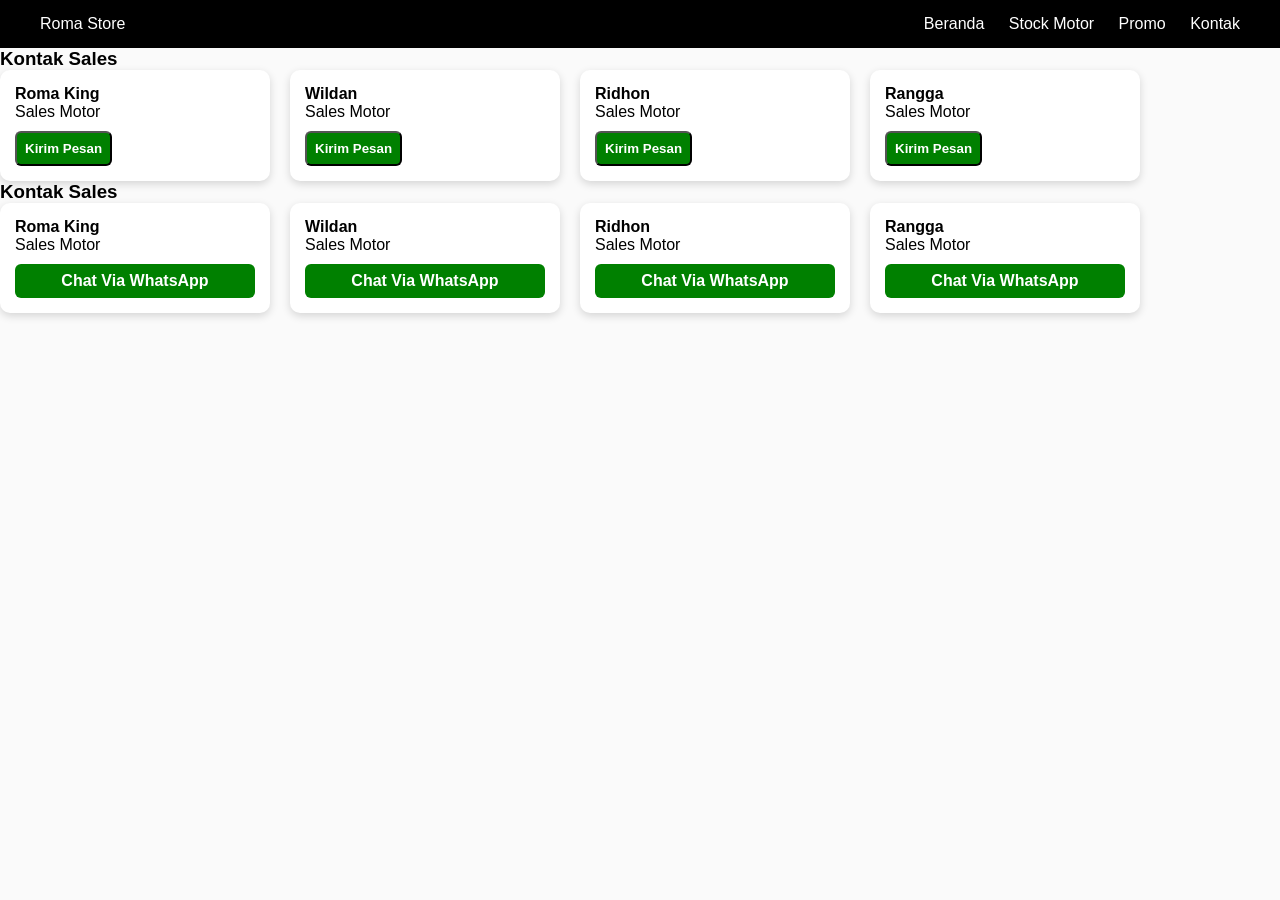
<file: kontak.html>
<!DOCTYPE html>
<html lang="id">
<head>
    <meta charset="UTF-8">
    <meta name="viewport" content="width=device-width, initial-scale=1.0">
    <title>Kontak Roma Store</title>
    <link rel="stylesheet" href="style.css">
</head>
<body>

<header class="nav">
    <div class="logo">Roma Store</div>
    <ul class="menu">
        <li><a href="index.html">Beranda</a></li>
        <li><a href="index.html">Stock Motor</a></li>
        <li><a href="promo.html">Promo</a></li>
        <li><a href="kontak.html" class="active">Kontak</a></li>
    </ul>
</header>
<section class="content">
    <h3>Kontak Sales</h3>
    <div id="kontakList" class="kontak-list"></div>
</section>

<script src="kontak.js"></script>

<section class="content">
    <h3>Kontak Sales</h3>

    <div class="kontak-list">
        <div class="kontak-card">
            <h4>Roma King</h4>
            <p>Sales Motor</p>
            <a class="wa" href="https://wa.me/6283142109714?text=Halo%20saya%20ingin%20tanya%20motor" target="_blank">Chat Via WhatsApp</a>
        </div>

        <div class="kontak-card">
            <h4>Wildan</h4>
            <p>Sales Motor</p>
            <a class="wa" href="https://wa.me/6285166664321?text=Halo%20bang" target="_blank">Chat Via WhatsApp</a>
        </div>

        <div class="kontak-card">
            <h4>Ridhon</h4>
            <p>Sales Motor</p>
            <a class="wa" href="https://wa.me/6288902934604?text=Mau%20tanya%20motor" target="_blank">Chat Via WhatsApp</a>
        </div>

        <div class="kontak-card">
            <h4>Rangga</h4>
            <p>Sales Motor</p>
            <a class="wa" href="https://wa.me/6283867101749?text=Min%20motor%20masih%20ada?" target="_blank">Chat Via WhatsApp</a>
        </div>
    </div>
</section>

</body>
</html>
</file>
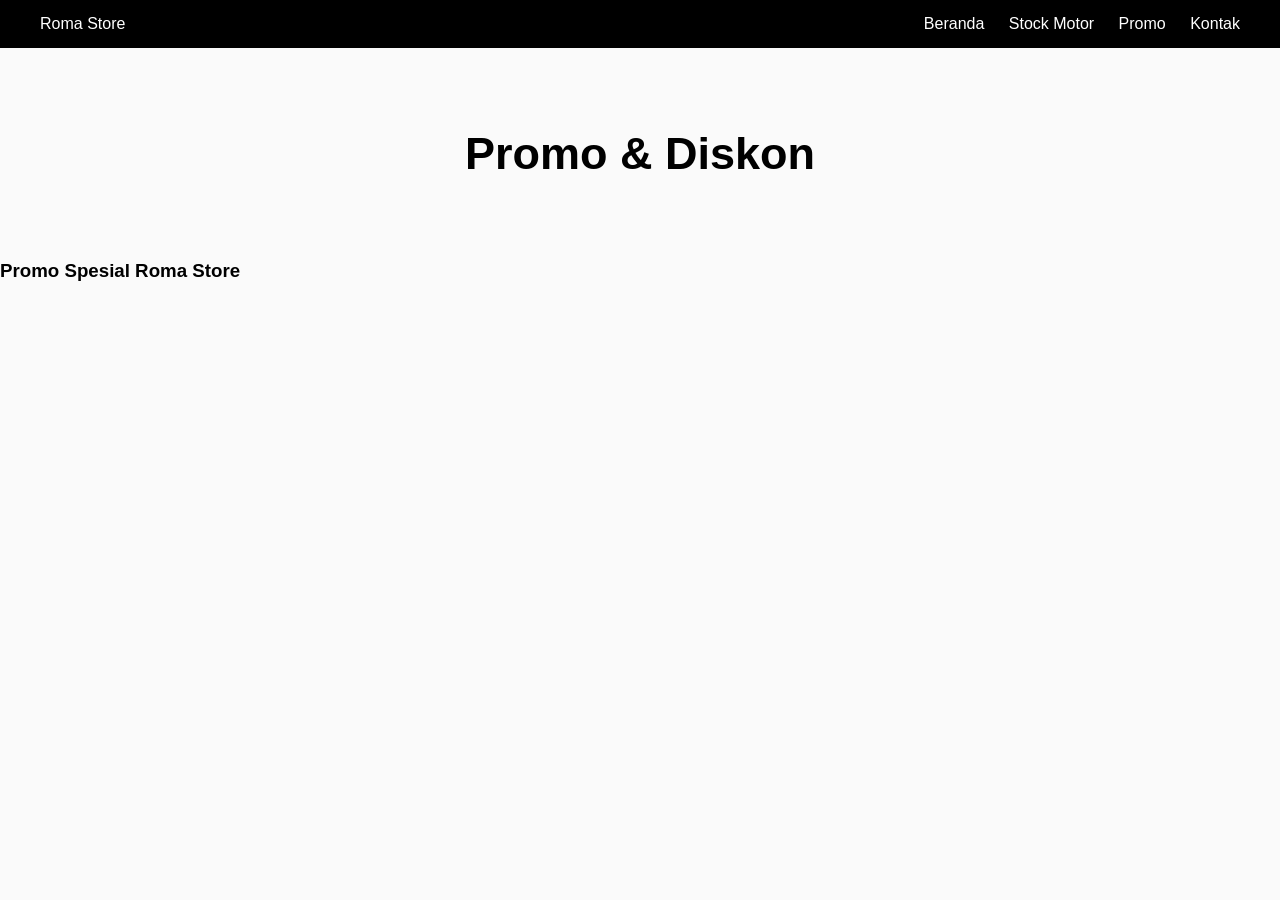
<file: promo.html>
<!DOCTYPE html>
<html lang="id">
<head>
    <meta charset="UTF-8">
    <meta name="viewport" content="width=device-width, initial-scale=1.0">
    <title>Promo - Roma Store</title>
    <link rel="stylesheet" href="style.css">
</head>
<body>

<header class="nav">
    <div class="logo">Roma Store</div>
    <ul class="menu">
        <li><a href="index.html">Beranda</a></li>
        <li><a href="index.html">Stock Motor</a></li>
        <li><a href="promo.html">Promo</a></li>
        <li><a href="kontak.html">Kontak</a></li>
    </ul>
</header>

<section class="hero">
    <h2 class="fade-in">Promo & Diskon</h2>
</section>
<section class="content">
    <h3>Promo Spesial Roma Store</h3>
    <div id="promoList" class="promo-list"></div>
</section>

<script src="promo.js"></script>




   
</section>

</body>
</html>
</file>
<file: style.css>
* {
    padding: 0;
    margin: 0;
    font-family: Arial;
}

body {
    background: #fafafa;
}

.nav {
    display: flex;
    justify-content: space-between;
    padding: 15px 40px;
    background: #000;
    color: white;
    position: sticky;
    top: 0;
}

.menu li {
    display: inline-block;
    margin-left: 20px;
}

.menu a {
    color: white;
    text-decoration: none;
    transition: .3s;
}

.menu a:hover {
    opacity: .7;
}

.hero {
    padding: 80px 20px;
    text-align: center;
    font-size: 30px;
    font-weight: bold;
}

.fade-in {
    animation: fade 1.5s;
}

@keyframes fade {
    from { opacity: 0; transform: translateY(20px); }
    to { opacity: 1; transform: translateY(0); }
}

.motor-list {
    display: flex;
    flex-wrap: wrap;
    gap: 15px;
    padding: 20px;
    justify-content: center;
}

.motor-card {
    width: 250px;
    background: white;
    padding: 10px;
    border-radius: 6px;
    box-shadow: 0 0 7px rgba(0,0,0,.2);
    animation: fade 1s;
}

.search {
    width: 80%;
    padding: 10px;
    border-radius: 6px;
    border: 1px solid #ccc;
    margin-bottom: 20px;
    font-size: 15px;
}

.filter {
    margin-bottom: 20px;
}

.filter button {
    padding: 8px 15px;
    border: none;
    margin: 3px;
    border-radius: 5px;
    background: #111;
    color: white;
    cursor: pointer;
    transition: .3s;
}

.filter button:hover {
    opacity: .7;
}

.motor-card .foto {
    width: 100%;
    height: 140px;
    background: #ddd;
    border-radius: 5px;
    margin-bottom: 8px;
    display:flex;
    justify-content:center;
    align-items:center;
}

.motor-card button {
    width: 48%;
    padding: 6px 0;
    margin-top: 6px;
    border: none;
    border-radius: 5px;
    background: #111;
    color: white;
    cursor: pointer;
    transition: .3s;
}

.motor-card button:hover {
    opacity: .8;
}

/* popup detail */
.popup-bg {
    position: fixed;
    top:0; left:0;
    width:100%; height:100%;
    background: rgba(0,0,0,.6);
    display:flex;
    justify-content:center;
    align-items:center;
    display:none;
}

.popup-card {
    background: white;
    width: 350px;
    padding: 15px;
    border-radius: 10px;
    animation: fade .4s;
}

.popup-card img {
    width:100%;
    border-radius: 8px;
    margin-bottom:10px;
}

.close {
    float:right;
    cursor:pointer;
    font-size:20px;
}
@media(max-width:600px){
    .motor-list {
        flex-direction: column;
        align-items: center;
    }
    .nav { flex-direction: column; text-align:center; }
}
.kontak-list {
    display:flex;
    gap:20px;
    flex-wrap:wrap;
}

.kontak-card {
    width:240px;
    background:white;
    padding:15px;
    border-radius:10px;
    box-shadow:0 3px 8px rgba(0,0,0,.15);
    animation: fade .5s;
}

.kontak-card h4 {
    margin:0;
}

.wa {
    display:block;
    text-align:center;
    margin-top:10px;
    padding:8px;
    background:green;
    color:white;
    border-radius:6px;
    text-decoration:none;
    font-weight:bold;
    transition:.3s;
}

.wa:hover {
    opacity:.8;
}
.promo-list {
    display:flex;
    flex-wrap:wrap;
    gap:20px;
    justify-content:center;
}

.promo-card {
    width:280px;
    background:white;
    border-radius:12px;
    box-shadow:0 3px 10px rgba(0,0,0,.15);
    overflow:hidden;
    animation: fade .6s;
}

.promo-card img {
    width:100%;
    height:160px;
    object-fit:cover;
}

.promo-card h4 {
    margin:10px;
}

.promo-card p {
    margin:0 10px 10px;
    font-size:14px;
}

.kode {
    display:flex;
    justify-content:space-between;
    align-items:center;
    margin:10px;
    padding:8px;
    background:#f3f3f3;
    border-radius:8px;
}

.kode span {
    font-weight:bold;
    letter-spacing:1px;
}

.kode button {
    border:none;
    padding:6px 10px;
    background:#111;
    color:white;
    border-radius:6px;
    cursor:pointer;
}
</file>
